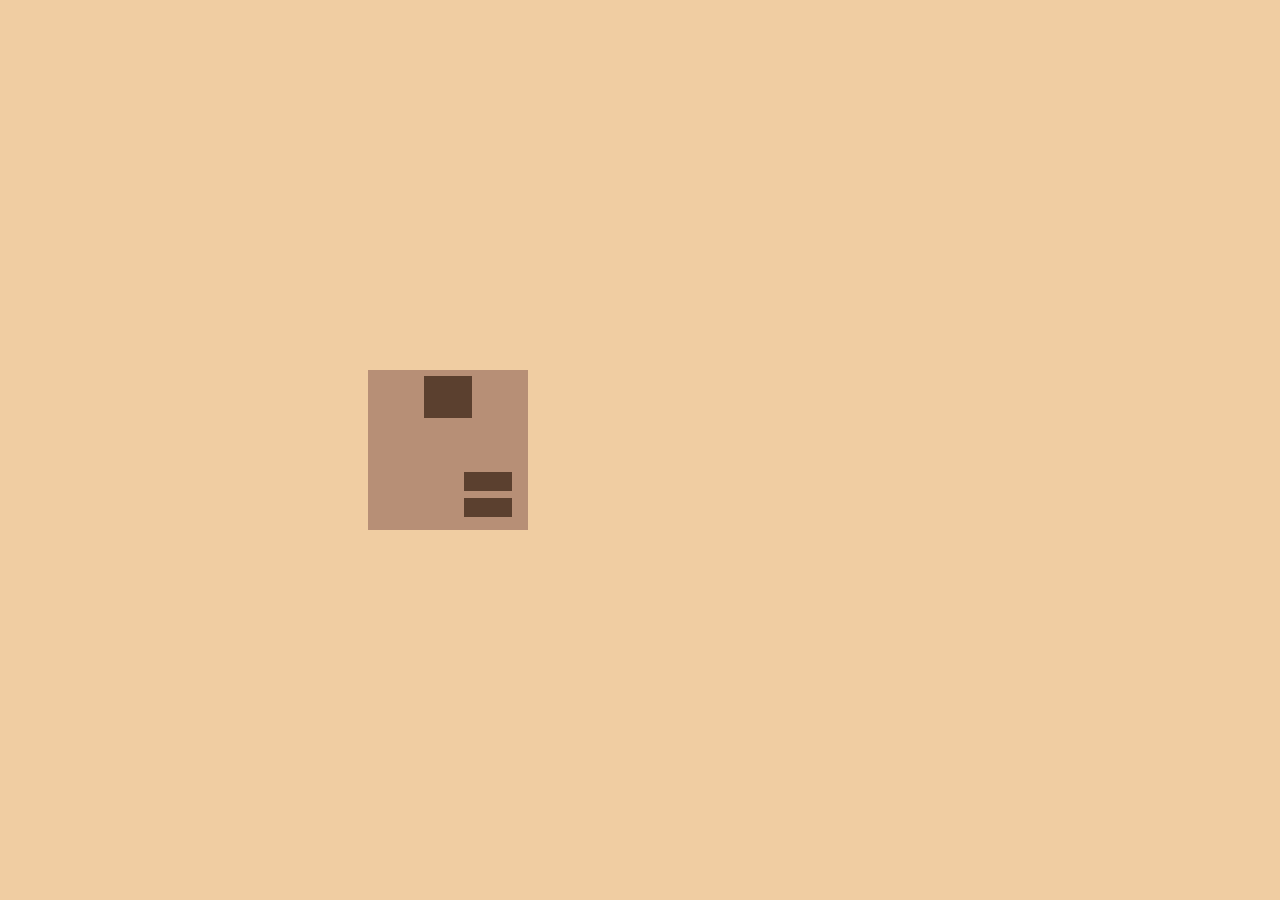
<file: opdracht1/index.html>
<!doctype html>
<html lang="nl">
	
<head>
	<meta charset="UTF-8">
	<meta name="author" content="jouw naam">
	<meta name="viewport" content="width=device-width, initial-scale=1">
	
	<title>Opdracht 1: Brand Animation - Frontend voor Designers</title>
	
	<link href="styles/style.css" rel="stylesheet">
  <link rel="icon" type="image/svg+xml" href="images/favicon.svg">
</head>

<body>
	
	<h1>
		<span>a</span>
		<span>m</span>
		<span>a</span>
		<span>z</span>
		<span>o</span>
		<span>n</span>
		<span>!</span>
	</h1>
	
	<script defer src="scripts/script.js"></script>
</body>
	
</html>
</file>
<file: opdracht1/styles/style.css>
/* CSS Document */

/*********/
/* FONTS */
/*********/
@font-face {
	font-family: 'Amazon';
	src: url('../fonts/Amazonfont-Regular.ttf');
			
	font-weight: normal;
	font-style: normal;

}





/**************/
/* CSS REMEDY */
/**************/
*, *::after, *::before {
  box-sizing:border-box;  
}

button:not[disabled], summary {
	cursor: pointer;
}



 

/*********************/
/* CUSTOM PROPERTIES */
/*********************/
:root {
	/* startje */
	--color-text:#111;
	--color-background:#F0CDA2;
	--color-package: #b78f76;
	--color-detailpackage: #5b402f;
	--color-arrowletters: #F09E37;
}

@media (prefers-color-scheme: dark) {
	:root {
		--color-text: white;
		--color-background: black;
	}
}


*{
	margin: 0;
}


/****************/
/* JOUW STYLING */
/****************/
body {
  	font-family: Amazon, sans-serif;
  	color: var(--color-text);
  	background-color: var(--color-background);
	height: 100vh;
	width: 100%;
	display: flex;
	flex-direction: column;
	justify-content: center;
	align-items: center;
}


h1 {
	background-color: var(--color-package);
	width: 5em;
	height: 5em;
	animation: slide-rotate-fall 2.3s linear forwards;

	z-index: 0;
	position: relative;
	
	transform-style: preserve-3d;
	transform-origin: right bottom;

	background-image: 
		linear-gradient(var(--color-detailpackage), var(--color-detailpackage)),
		linear-gradient(var(--color-detailpackage), var(--color-detailpackage)),
		linear-gradient(var(--color-detailpackage), var(--color-detailpackage));

	background-size:
		1.5em 0.6em,
		1.5em 0.6em,
		1.5em 1.5em;

	background-repeat: no-repeat;
	background-position:
		3em 3.2em,
		3em 4em,
		50% 0%;
}
	

  
  @keyframes slide-rotate-fall {
	0% {
		transform: translateX(-200%) rotate(0);
		transition: ease-in;
	}
	30% {
		transform: translateX(30%);
	}

	80% {
		transform: translateX(30%) rotate(90deg);
		transition: ease-in;
	}
	100% {
		transform: translateX(30%) rotate(90deg);
	}
}


h1::before {
	content: "";
	height: .2em;
	width: 2.5em;
	background-color: var(--color-package);
	position: absolute;

	left: 0.1em ;
	animation: open-box-left 0.5s forwards;
	animation-delay: 1.5s;

	transform-origin: left;

	z-index: 10;

	
}

@keyframes open-box-left {
	0% {
		transform: rotate(0);
	}
	100% {
		transform: rotate(-90deg);
	}
}

h1::after {
	content: "";
	height: .2em;
	width: 2.5em;
	background-color:  var(--color-package);
	position: absolute;

	right: 0.1em ;
	transform-origin: right;
	animation: open-box-right 0.5s forwards;
	animation-delay: 1.5s;

	z-index: 10;

}
  
  @keyframes open-box-right {
	0% {
		transform: rotate(0);
	}
	100% {
		transform: rotate(90deg);
	}
}



h1 span {
	position: absolute;
 
	transform: translateZ(-1em);
	height: 100px;
	width: 50px;
}





h1 span:nth-of-type(1) {
	animation: fall-out-1 1s linear forwards;
	animation-delay: 3s;
	font-size: 4em;
	rotate: -90deg;

	
  }
  
  @keyframes fall-out-1 {
	50% {
		transform: translate(0.7em, 0.8em) rotate(0.5turn);
		
	}
	
	100% {
	  	transform: translate(1.4em, 0.8em) rotate(1turn);
		
	}
  }

  



  h1 span:nth-of-type(2) {
	animation: fall-out-2 1.2s linear forwards;
	animation-delay: 2.7s;
	font-size: 4em;
	rotate: -90deg;
  }
  
  @keyframes fall-out-2 {
	
	50%{
		transform: translate(0.8em, 0.8em) rotate(0.5turn);
	}

	100% {
	  transform: translate(1.77em, 0.8em) rotate(1turn);
	}
  }



  h1 span:nth-of-type(3) {
	animation: fall-out-3 1.5s linear forwards;
	animation-delay: 2.4s;
	font-size: 4em;
	rotate: -90deg;
  }
  
  @keyframes fall-out-3 {
	

	50%{
		transform: translate(1.13em, 0.8em) rotate(0.5turn);
	}

	100% {
		transform: translate(2.27em, 0.8em) rotate(1turn);
	}
  }



  h1 span:nth-of-type(4) {
	animation: fall-out-4 1.6s linear forwards;
	animation-delay: 2.2s;
	
	font-size: 4em;
	scale: 0.99;
	rotate: -90deg;
  }
  
  @keyframes fall-out-4 {
	
	50%{
		transform: translate(1.33em, 0.815em) rotate(0.5turn);
	}

	100% {
		transform: translate(2.66em, 0.815em) rotate(1turn);
	}
  }


  h1 span:nth-of-type(5) {
	animation: fall-out-5 1.8s linear forwards;
	animation-delay: 1.9s;
	font-size: 4em;
	rotate: -90deg;
  }
  
  @keyframes fall-out-5 {

	50%{
		transform: translate(1.5em, 0.8em) rotate(0.5turn);
	}

	100% {
		transform: translate(2.95em, 0.8em) rotate(1turn);
	}
  }


  h1 span:nth-of-type(6) {
	animation: fall-out-6 2s linear forwards ;
	animation-delay: 1.5s;
	font-size: 4em;
	rotate: -90deg;
  }
  
  @keyframes fall-out-6 {
	
	50% {
		transform: translate(1.5em, 0.8em) rotate(0.5turn);
	}

	100% {
		transform: translate(3.3em, 0.8em) rotate(1turn);
	}
  }






  h1 span:nth-of-type(7) {
	animation: fall-out-7 0.7s forwards ease-out;
	animation-delay: 4.5s;
	
	transform: perspective(2em) rotateX(-0.25turn);

	font-size: 5.4em;
	rotate: -90deg;
	color: var(--color-arrowletters);

	left: 0.74em;
	top: -1.28em;
  }
  
  @keyframes fall-out-7 {

	100% {
		transform: perspective(20em) rotateX(0.025turn);

	  
	}
  }






  @media only screen and (max-width: 600px) {
	body{
		overflow-y: hidden;
		overflow-x: hidden; 
		justify-content: flex-start;
		width: 50%;
	}
	
	

	h1 {
		background-color: var(--color-package);
		top: 3em;
		width:3em;
		height: 3em;
		/* display: block; */
		/* justify-content: center;+ */
	
		animation: slide-rotate-fall 2.3s linear forwards;
	
		z-index: 0;
		/* position: relative; */
		
		transform-style: preserve-3d;
		transform-origin: right bottom;
	
		background-image: 
			linear-gradient(var(--color-detailpackage), var(--color-detailpackage)),
			linear-gradient(var(--color-detailpackage), var(--color-detailpackage)),
			linear-gradient(var(--color-detailpackage), var(--color-detailpackage));
	
		background-size:
			.9em 0.3em,
			.9em 0.3em,
			.9em .9em;
	
		background-repeat: no-repeat;
		background-position:
			1.8em 2.4em,
			1.8em 2em,
			50% 0%;
	}
		
	
	  
	  @keyframes slide-rotate-fall {
		0% {
			transform: translateX(-100%) rotate(0);
			transition: ease-in;
		}
		30% {
			transform: translateX(30%);
		}
	
		80% {
			transform: translateX(30%) rotate(180deg);
			transition: ease-in;
		}
		100% {
			transform: translateX(30%) rotate(180deg);
		}
	}

	h1::before {
		content: "";
		height: .12em;
		width: 1.5em;
		background-color: var(--color-package);
		position: absolute;
	
		left: 0.05em ;
		animation: open-box-left 0.5s forwards;
		animation-delay: 1.5s;
	
		transform-origin: left;
	
		z-index: 10;
	
		
	}
	
	@keyframes open-box-left {
		0% {
			transform: rotate(0);
		}
		100% {
			transform: rotate(-90deg);
		}
	}
	
	h1::after {
		content: "";
		height: .12em;
		width: 1.5em;
		background-color:  var(--color-package);
		position: absolute;
	
		right: 0.05em ;
		transform-origin: right;
		animation: open-box-right 0.5s forwards;
		animation-delay: 1.5s;
	
		z-index: 10;
	
	}
	  
	  @keyframes open-box-right {
		0% {
			transform: rotate(0);
		}
		100% {
			transform: rotate(90deg);
		}
	}


	h1 span {
		position: absolute;
	 
		transform: translateZ(-1em);
		height: 100px;
		width: 50px;
		
	}
	
	
	
	
	
	h1 span:nth-of-type(1) {
		animation: fall-out-1 1s linear forwards;
		animation-delay: 1.5s;
		font-size: 2.4em;
		rotate: -180deg;
	}
	  
	@keyframes fall-out-1 {
		50% {
			transform: translate(-1.4em, 2em) rotate(0.5turn);
			
		}
		
		100% {
			  transform: translate(-1.4em, 4em) rotate(1turn);
			
		}
	}
	
	
	
	
	
	h1 span:nth-of-type(2) {
		animation: fall-out-2 1.2s linear forwards;
		animation-delay: 1.9s;
		font-size: 2.4em;
		rotate: -180deg;	 
	}
	  
	@keyframes fall-out-2 {
		
		50%{
			transform: translate(-1.05em, 2em) rotate(0.5turn);
		}
	
		100% {
		  transform: translate(-1.05em, 4em) rotate(1turn);
		}
	}
	
	
	
	h1 span:nth-of-type(3) {
		animation: fall-out-3 1.5s linear forwards;
		animation-delay: 2.2s;
		font-size: 2.4em;
		rotate: -180deg;
	}
	  
	@keyframes fall-out-3 {
		
		50%{
			transform: translate(-0.55em, 2em) rotate(0.5turn);
		}
	
		100% {
			transform: translate(-0.55em, 4em) rotate(1turn);
		}
	}
	
	
	
	h1 span:nth-of-type(4) {
		animation: fall-out-4 1.6s linear forwards;
		animation-delay: 2.4s;
		
		font-size: 2.4em;
		scale: 0.99;
		rotate: -180deg;
	}
	  
	@keyframes fall-out-4 {
		
		50%{
			transform: translate(-0.6em, 2.05em) rotate(0.5turn);
		}
	
		100% {
			transform: translate(-0.21em, 4.05em) rotate(1turn);
		}
	}
	
	
	h1 span:nth-of-type(5) {
		animation: fall-out-5 1.8s linear forwards;
		animation-delay: 2.7s;
		font-size: 2.4em;
		rotate: -180deg;
	}
	  
	@keyframes fall-out-5 {
	
		50%{
			transform: translate(-0.5em, 2em) rotate(0.5turn);
		}
	
		100% {
			transform: translate(0.1em, 4em) rotate(1turn);
		}
	}
	
	
	h1 span:nth-of-type(6) {
		animation: fall-out-6 2s linear forwards ;
		animation-delay: 3s;
		font-size: 2.4em;
		rotate: -180deg;
	}
	  
	@keyframes fall-out-6 {
		
		
		50% {
			transform: translate(-0.3em, 2em) rotate(0.5turn);
		}
	
		100% {
			transform: translate(.45em, 4em) rotate(1turn);
		}
	}
	
	
	
	
	
	
	h1 span:nth-of-type(7) {
		animation: fall-out-7 0.7s forwards ease-out;
		animation-delay: 5s;
		
		transform: perspective(2em) rotateX(-0.25turn);
	
		font-size: 3.24em;
		rotate: 180deg;
		color: var(--color-arrowletters);
	
		left: 0.82em;
		top: -2.17em;

		transform-origin: top;
	}
	  
	@keyframes fall-out-7 {
	
		100% {
			transform: perspective(2em) rotateX(0.025turn);
	
		  
		}
	}










  }

  @media (min-width: 600px){
	h1{
	margin-right: 12em;

	}
  }
  @media (max-width: 1200px){
	h1{
	margin-right: 0;

	}
  }
</file>
